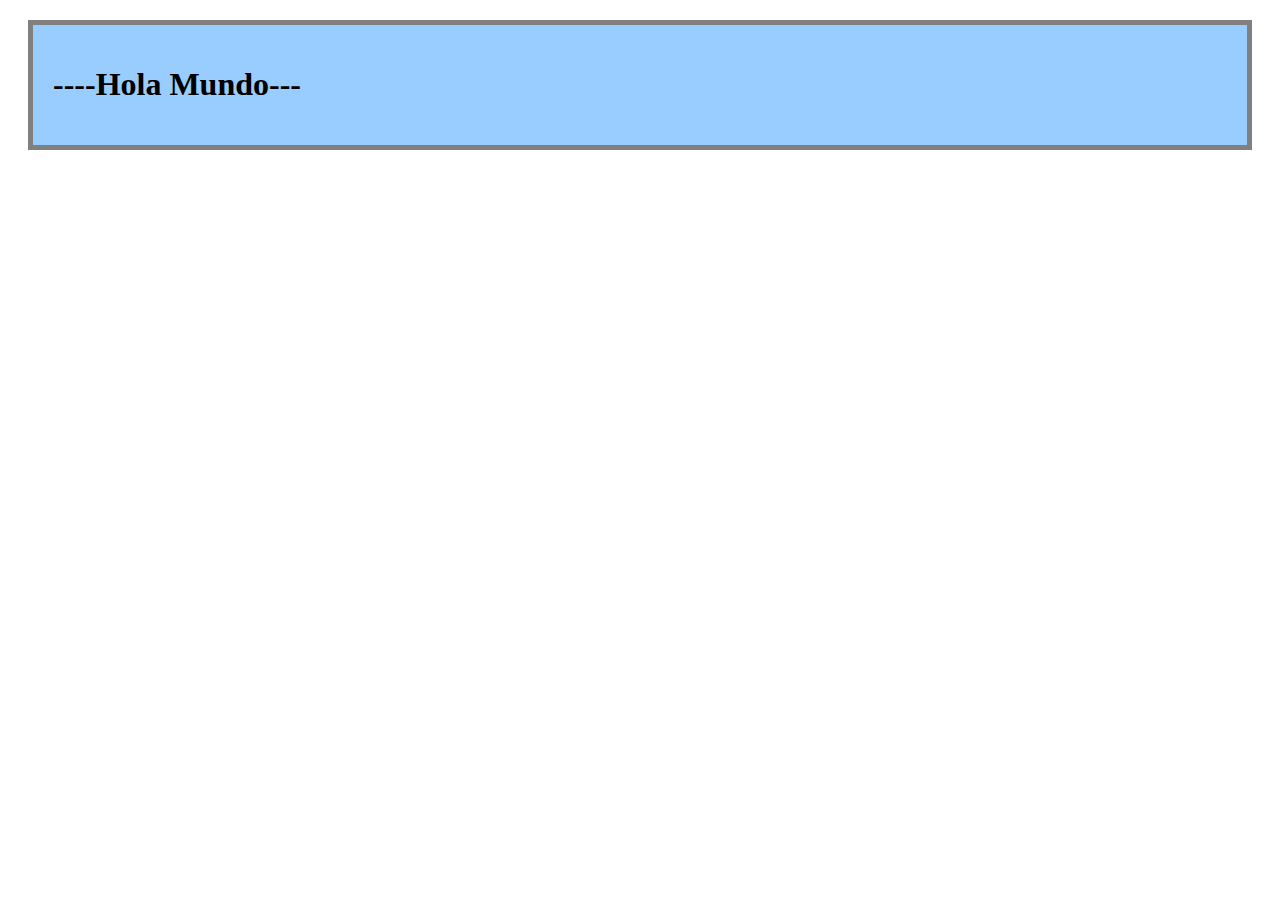
<file: index2.html>
<!DOCTYPE html>
<html>
<head>
    <title>SignalR Simple Chat externo</title>
    <style type="text/css">
        .container {
            background-color: #99CCFF;
            border: thick solid #808080;
            padding: 20px;
            margin: 20px;
        }
    </style>
</head>
<body>
    <div class="container">
       <h1>----Hola Mundo---</h1>
    </div>
</body>
</html>
</file>
